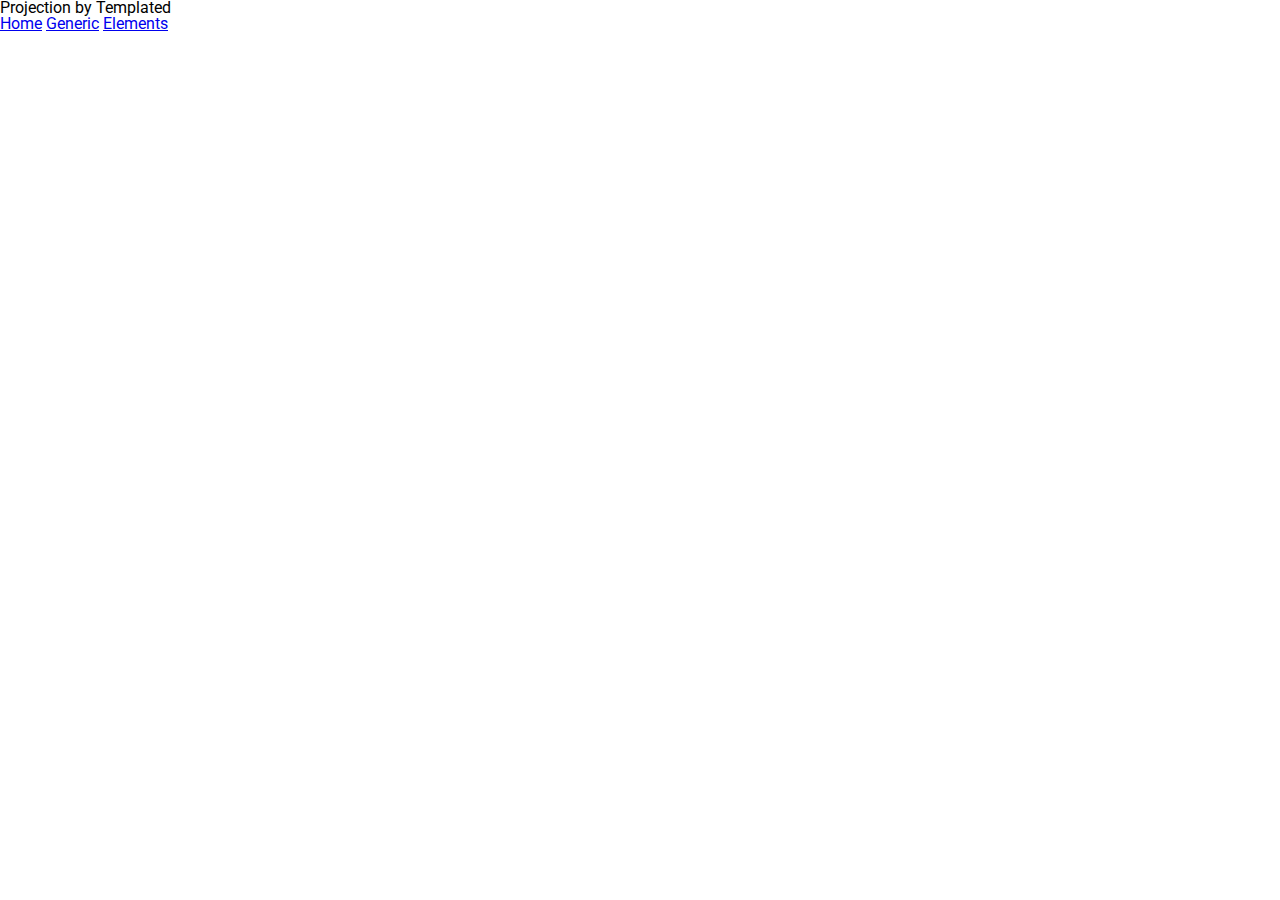
<file: Projection/index.html>
<!DOCTYPE html>
<html lang="en">

<head>
    <meta charset="UTF-8">
    <meta name="viewport" content="width=device-width, initial-scale=1.0">
    <title>Document</title>
    <link rel="stylesheet" href="assets/stylesheets/style.css">
    <!-- font family -->

    <link href="https://fonts.googleapis.com/css2?family=Roboto:wght@300;400;500;700;900&display=swap" rel="stylesheet">

</head>

<body>


    <header>
        <div class="container">
            <nav>
                <div class="main-header">
                    <h1><strong>Projection</strong> by Templated</h1>
                </div>
                <div class="nav">
                    <a href="#">Home</a>
                    <a href="#">Generic</a>
                    <a href="#">Elements</a>

                </div>
            </nav>


        </div>

    </header>

    <main>


    </main>

    <footer>


    </footer>


</body>

</html>
</file>
<file: Projection/assets/stylesheets/style.css>
/* http://meyerweb.com/eric/tools/css/reset/ 
   v2.0 | 20110126
   License: none (public domain)
*/

html,
body,
div,
span,
applet,
object,
iframe,
h1,
h2,
h3,
h4,
h5,
h6,
p,
blockquote,
pre,
a,
abbr,
acronym,
address,
big,
cite,
code,
del,
dfn,
em,
img,
ins,
kbd,
q,
s,
samp,
small,
strike,
strong,
sub,
sup,
tt,
var,
b,
u,
i,
center,
dl,
dt,
dd,
ol,
ul,
li,
fieldset,
form,
label,
legend,
table,
caption,
tbody,
tfoot,
thead,
tr,
th,
td,
article,
aside,
canvas,
details,
embed,
figure,
figcaption,
footer,
header,
hgroup,
menu,
nav,
output,
ruby,
section,
summary,
time,
mark,
audio,
video {
    margin: 0;
    padding: 0;
    border: 0;
    font-size: 100%;
    font: inherit;
    vertical-align: baseline;
}


/* HTML5 display-role reset for older browsers */

article,
aside,
details,
figcaption,
figure,
footer,
header,
hgroup,
menu,
nav,
section {
    display: block;
}

body {
    line-height: 1;
}

ol,
ul {
    list-style: none;
}

blockquote,
q {
    quotes: none;
}

blockquote:before,
blockquote:after,
q:before,
q:after {
    content: '';
    content: none;
}

table {
    border-collapse: collapse;
    border-spacing: 0;
}


/* css reset ends */


/* global */

body {
    font-family: 'Roboto', sans-serif;
}

* {
    box-sizing: border-box;
}

.flex {
    display: flex;
}
</file>
